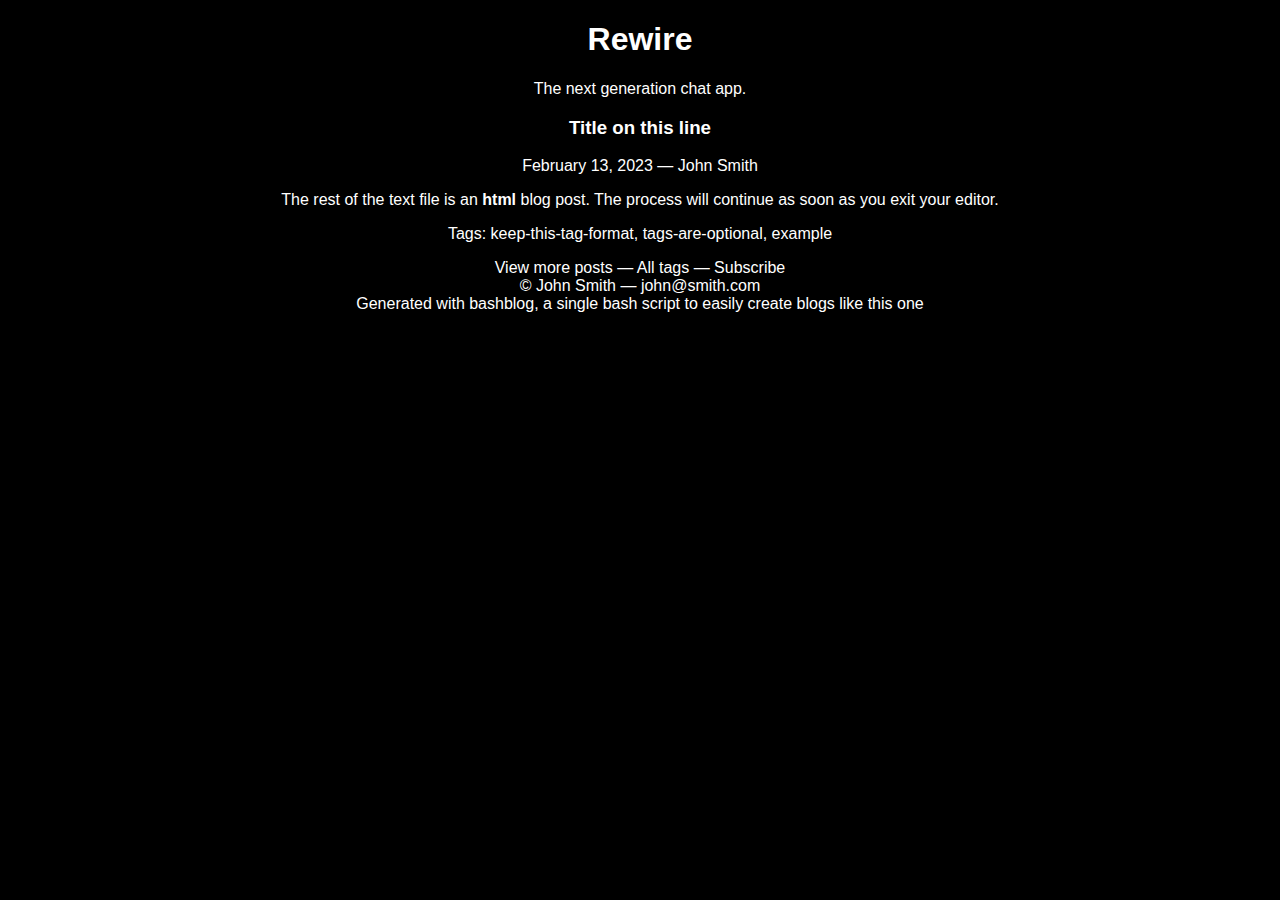
<file: index.html>
<!DOCTYPE html PUBLIC "-//W3C//DTD XHTML 1.0 Strict//EN" "http://www.w3.org/TR/xhtml1/DTD/xhtml1-strict.dtd">
<html xmlns="http://www.w3.org/1999/xhtml"><head>
<meta http-equiv="Content-type" content="text/html;charset=UTF-8" />
<meta name="viewport" content="width=device-width, initial-scale=1.0" />
<link rel="stylesheet" href="main.css" type="text/css" />
<link rel="stylesheet" href="blog.css" type="text/css" />
<link rel="alternate" type="application/rss+xml" title="Subscribe to this page..." href="blog.rss" />
<title>Rewire</title>
</head><body>
<div id="divbodyholder">
<div class="headerholder"><div class="header">
<div id="title">
<h1 class="nomargin"><a class="ablack" href="http://example.com/blog/index.html">Rewire</a></h1>
<div id="description">The next generation chat app.</div>
</div></div></div>
<div id="divbody"><div class="content">
<h3><a class="ablack" href="title-on-this-line.html">
Title on this line
</a></h3>
<!-- bashblog_timestamp: #202302131947.04# -->
<div class="subtitle">February 13, 2023 &mdash; 
John Smith
</div>
<!-- text begin -->

<p>The rest of the text file is an <b>html</b> blog post. The process will continue as soon
as you exit your editor.</p>

<p>Tags: <a href='tag_keep-this-tag-format.html'>keep-this-tag-format</a>, <a href='tag_tags-are-optional.html'>tags-are-optional</a>, <a href='tag_example.html'>example</a></p>
<!-- text end -->
<div id="all_posts"><a href="all_posts.html">View more posts</a> &mdash; <a href="all_tags.html">All tags</a> &mdash; <a href="blog.rss">Subscribe</a></div>
</div>
<div id="footer">&copy; <a href="http://twitter.com/example">John Smith</a> &mdash; <a href="mailto:john&#64;smith&#46;com">john&#64;smith&#46;com</a><br/>
Generated with <a href="https://github.com/cfenollosa/bashblog">bashblog</a>, a single bash script to easily create blogs like this one</div>
</div></div>
</body></html>
</file>
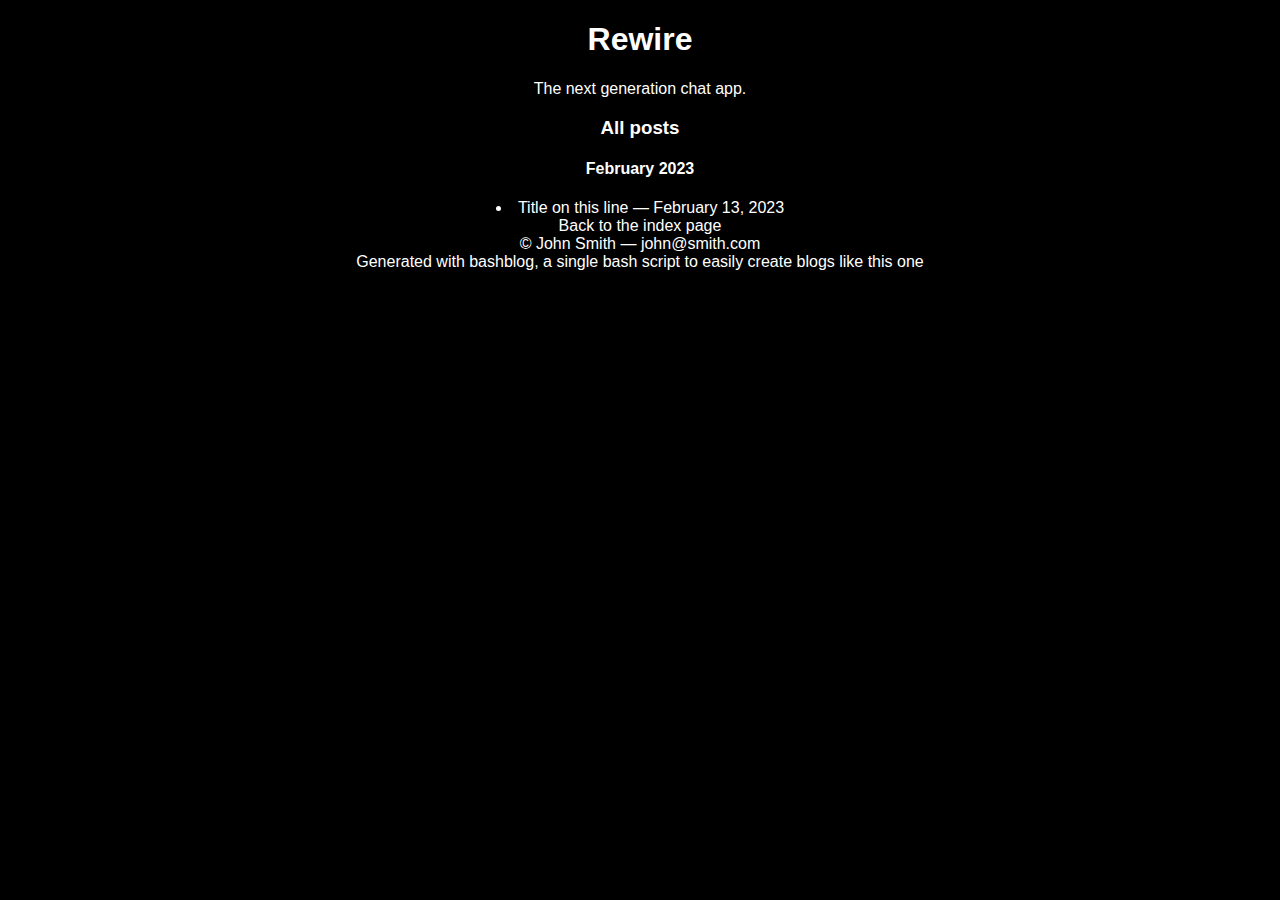
<file: all_posts.html>
<!DOCTYPE html PUBLIC "-//W3C//DTD XHTML 1.0 Strict//EN" "http://www.w3.org/TR/xhtml1/DTD/xhtml1-strict.dtd">
<html xmlns="http://www.w3.org/1999/xhtml"><head>
<meta http-equiv="Content-type" content="text/html;charset=UTF-8" />
<meta name="viewport" content="width=device-width, initial-scale=1.0" />
<link rel="stylesheet" href="main.css" type="text/css" />
<link rel="stylesheet" href="blog.css" type="text/css" />
<link rel="alternate" type="application/rss+xml" title="Subscribe to this page..." href="blog.rss" />
<title>Rewire &mdash; All posts</title>
</head><body>
<div id="divbodyholder">
<div class="headerholder"><div class="header">
<div id="title">
<h1 class="nomargin"><a class="ablack" href="http://example.com/blog/index.html">Rewire</a></h1>
<div id="description">The next generation chat app.</div>
</div></div></div>
<div id="divbody"><div class="content">
<h3>All posts</h3>
<h4 class='allposts_header'>February 2023</h4>
<ul>
<li><a href="./title-on-this-line.html">Title on this line</a> &mdash; February 13, 2023</li>
</ul>
<div id="all_posts"><a href="./index.html">Back to the index page</a></div>
</div>
<div id="footer">&copy; <a href="http://twitter.com/example">John Smith</a> &mdash; <a href="mailto:john&#64;smith&#46;com">john&#64;smith&#46;com</a><br/>
Generated with <a href="https://github.com/cfenollosa/bashblog">bashblog</a>, a single bash script to easily create blogs like this one</div>
</div></div>
</body></html>
</file>
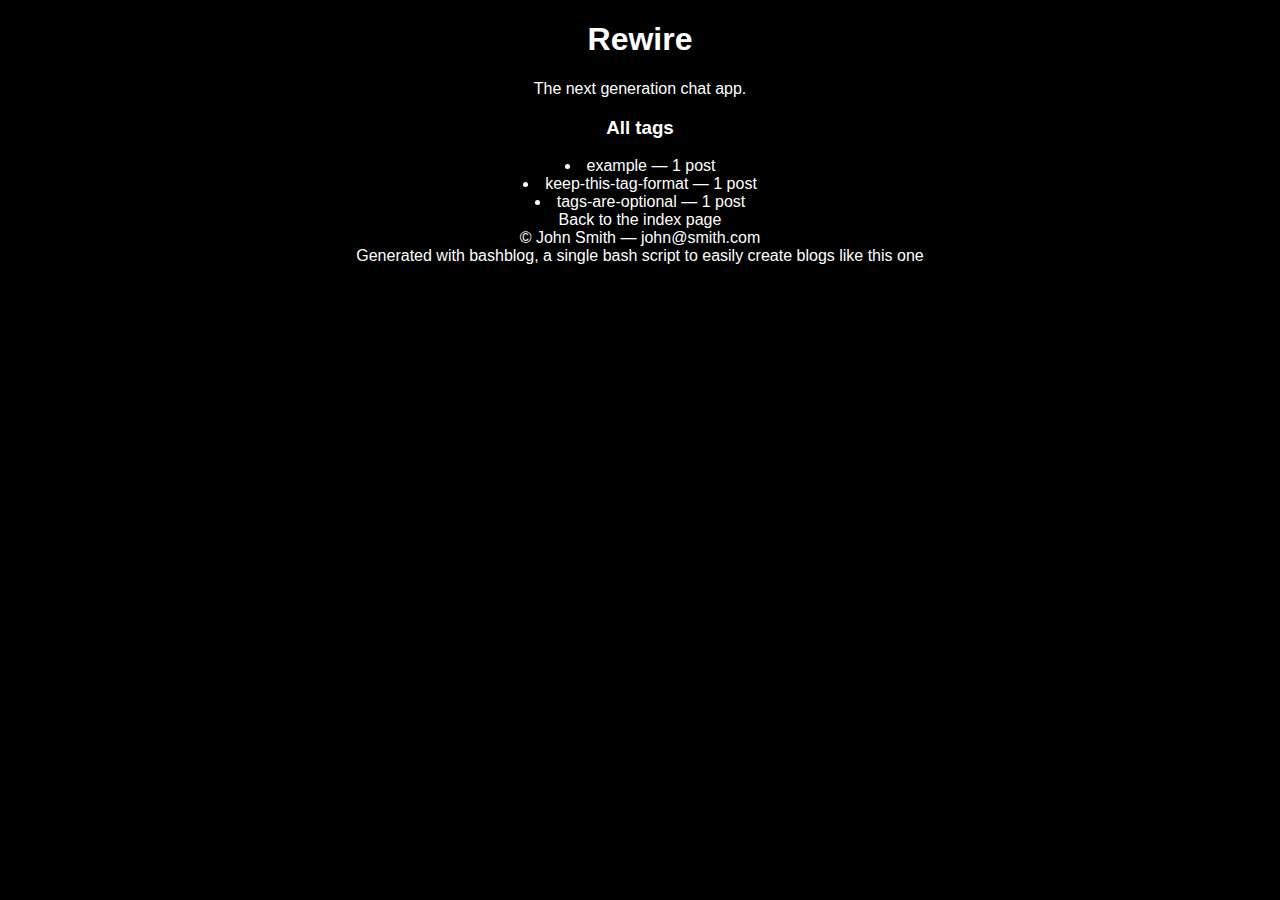
<file: all_tags.html>
<!DOCTYPE html PUBLIC "-//W3C//DTD XHTML 1.0 Strict//EN" "http://www.w3.org/TR/xhtml1/DTD/xhtml1-strict.dtd">
<html xmlns="http://www.w3.org/1999/xhtml"><head>
<meta http-equiv="Content-type" content="text/html;charset=UTF-8" />
<meta name="viewport" content="width=device-width, initial-scale=1.0" />
<link rel="stylesheet" href="main.css" type="text/css" />
<link rel="stylesheet" href="blog.css" type="text/css" />
<link rel="alternate" type="application/rss+xml" title="Subscribe to this page..." href="blog.rss" />
<title>Rewire &mdash; All tags</title>
</head><body>
<div id="divbodyholder">
<div class="headerholder"><div class="header">
<div id="title">
<h1 class="nomargin"><a class="ablack" href="http://example.com/blog/index.html">Rewire</a></h1>
<div id="description">The next generation chat app.</div>
</div></div></div>
<div id="divbody"><div class="content">
<h3>All tags</h3>
<ul>
<li><a href="tag_example.html">example</a> &mdash; 1 post</li>
<li><a href="tag_keep-this-tag-format.html">keep-this-tag-format</a> &mdash; 1 post</li>
<li><a href="tag_tags-are-optional.html">tags-are-optional</a> &mdash; 1 post</li>
</ul>
<div id="all_posts"><a href="./index.html">Back to the index page</a></div>
</div>
<div id="footer">&copy; <a href="http://twitter.com/example">John Smith</a> &mdash; <a href="mailto:john&#64;smith&#46;com">john&#64;smith&#46;com</a><br/>
Generated with <a href="https://github.com/cfenollosa/bashblog">bashblog</a>, a single bash script to easily create blogs like this one</div>
</div></div>
</body></html>
</file>
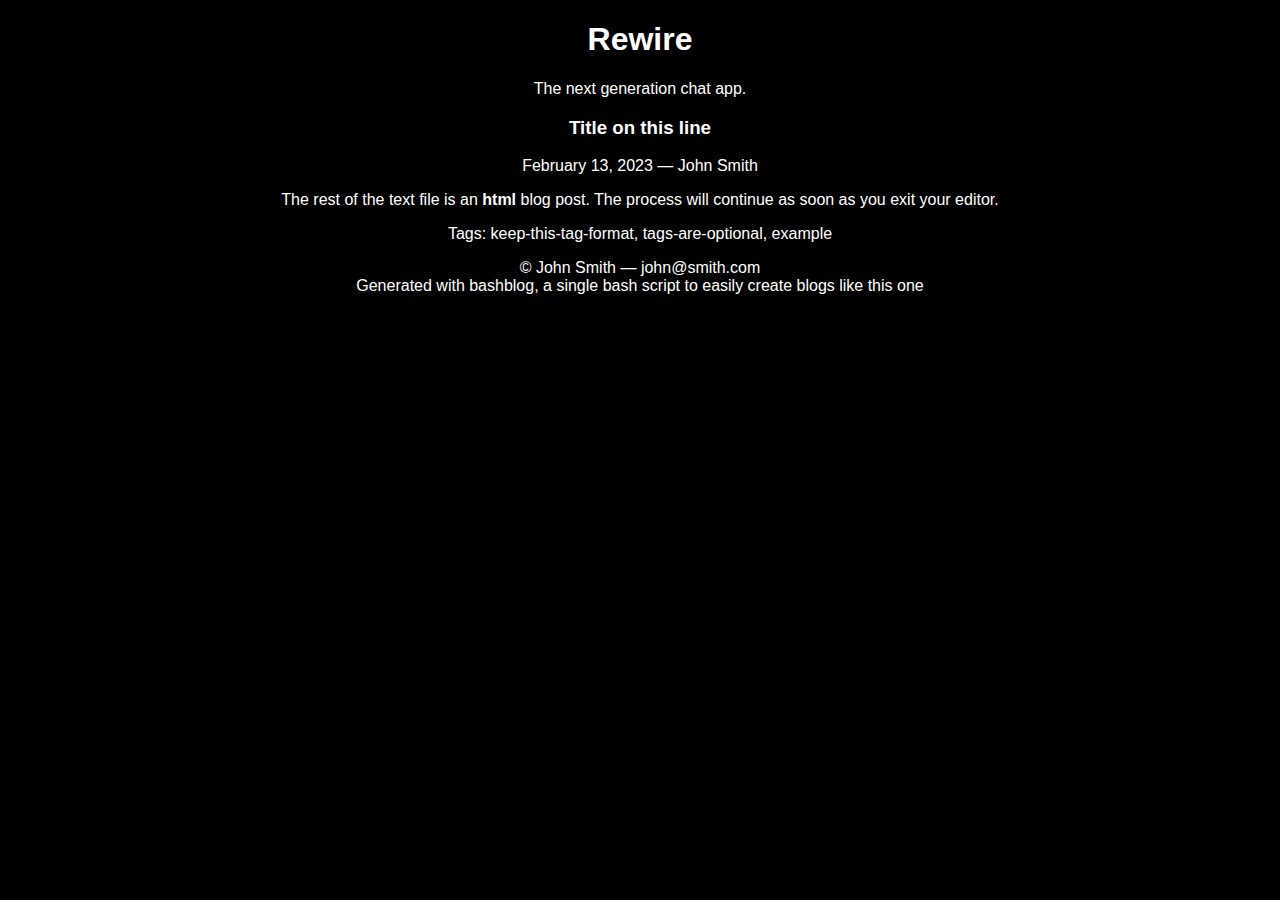
<file: tag_example.html>
<!DOCTYPE html PUBLIC "-//W3C//DTD XHTML 1.0 Strict//EN" "http://www.w3.org/TR/xhtml1/DTD/xhtml1-strict.dtd">
<html xmlns="http://www.w3.org/1999/xhtml"><head>
<meta http-equiv="Content-type" content="text/html;charset=UTF-8" />
<meta name="viewport" content="width=device-width, initial-scale=1.0" />
<link rel="stylesheet" href="main.css" type="text/css" />
<link rel="stylesheet" href="blog.css" type="text/css" />
<link rel="alternate" type="application/rss+xml" title="Subscribe to this page..." href="blog.rss" />
<title>Rewire &mdash; Posts tagged "example"</title>
</head><body>
<div id="divbodyholder">
<div class="headerholder"><div class="header">
<div id="title">
<h1 class="nomargin"><a class="ablack" href="http://example.com/blog/index.html">Rewire</a></h1>
<div id="description">The next generation chat app.</div>
</div></div></div>
<div id="divbody"><div class="content">
<h3><a class="ablack" href="title-on-this-line.html">
Title on this line
</a></h3>
<!-- bashblog_timestamp: #202302131947.04# -->
<div class="subtitle">February 13, 2023 &mdash; 
John Smith
</div>
<!-- text begin -->

<p>The rest of the text file is an <b>html</b> blog post. The process will continue as soon
as you exit your editor.</p>

<p>Tags: <a href='tag_keep-this-tag-format.html'>keep-this-tag-format</a>, <a href='tag_tags-are-optional.html'>tags-are-optional</a>, <a href='tag_example.html'>example</a></p>
<!-- text end -->
</div>
<div id="footer">&copy; <a href="http://twitter.com/example">John Smith</a> &mdash; <a href="mailto:john&#64;smith&#46;com">john&#64;smith&#46;com</a><br/>
Generated with <a href="https://github.com/cfenollosa/bashblog">bashblog</a>, a single bash script to easily create blogs like this one</div>
</div></div>
</body></html>
</file>
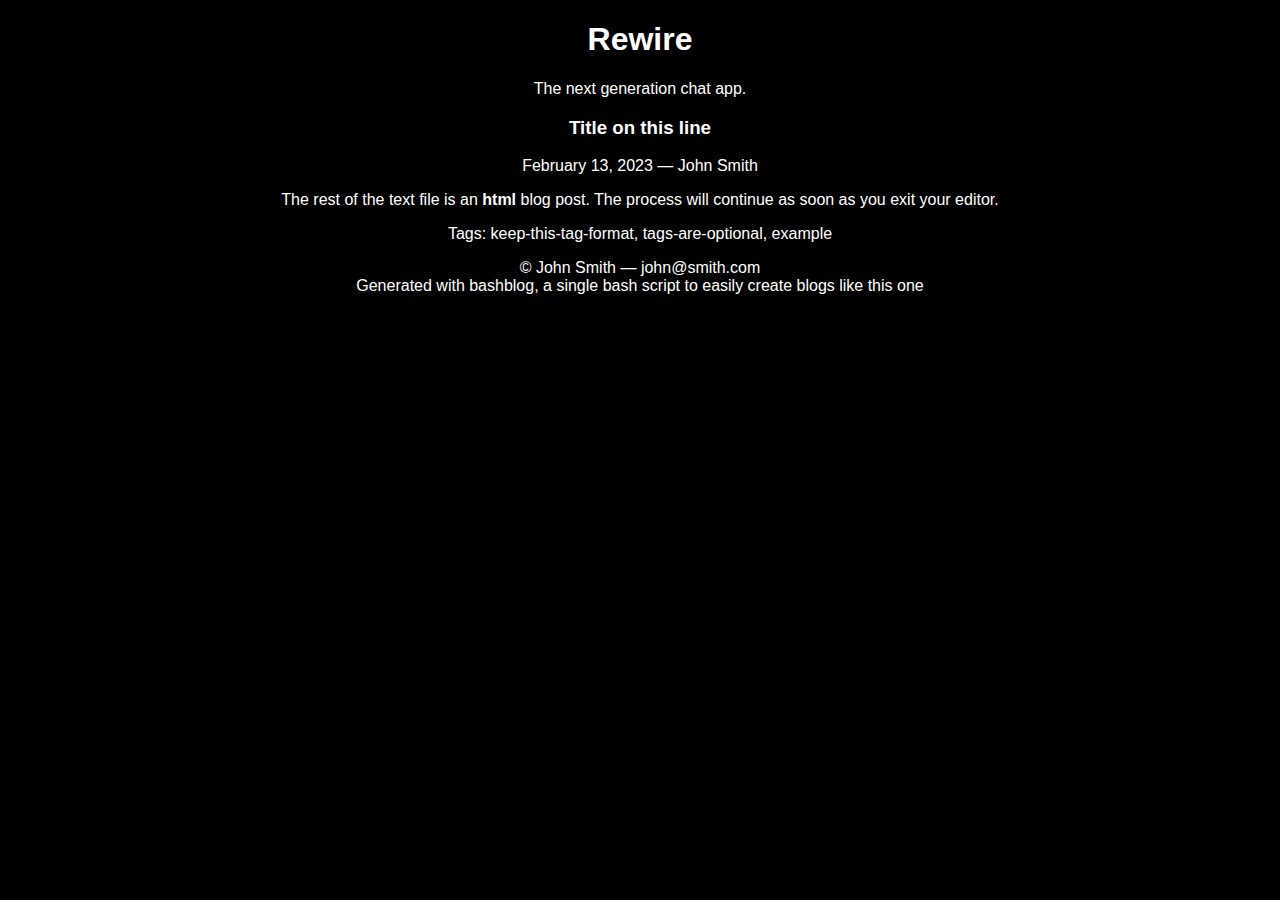
<file: tag_keep-this-tag-format.html>
<!DOCTYPE html PUBLIC "-//W3C//DTD XHTML 1.0 Strict//EN" "http://www.w3.org/TR/xhtml1/DTD/xhtml1-strict.dtd">
<html xmlns="http://www.w3.org/1999/xhtml"><head>
<meta http-equiv="Content-type" content="text/html;charset=UTF-8" />
<meta name="viewport" content="width=device-width, initial-scale=1.0" />
<link rel="stylesheet" href="main.css" type="text/css" />
<link rel="stylesheet" href="blog.css" type="text/css" />
<link rel="alternate" type="application/rss+xml" title="Subscribe to this page..." href="blog.rss" />
<title>Rewire &mdash; Posts tagged "keep-this-tag-format"</title>
</head><body>
<div id="divbodyholder">
<div class="headerholder"><div class="header">
<div id="title">
<h1 class="nomargin"><a class="ablack" href="http://example.com/blog/index.html">Rewire</a></h1>
<div id="description">The next generation chat app.</div>
</div></div></div>
<div id="divbody"><div class="content">
<h3><a class="ablack" href="title-on-this-line.html">
Title on this line
</a></h3>
<!-- bashblog_timestamp: #202302131947.04# -->
<div class="subtitle">February 13, 2023 &mdash; 
John Smith
</div>
<!-- text begin -->

<p>The rest of the text file is an <b>html</b> blog post. The process will continue as soon
as you exit your editor.</p>

<p>Tags: <a href='tag_keep-this-tag-format.html'>keep-this-tag-format</a>, <a href='tag_tags-are-optional.html'>tags-are-optional</a>, <a href='tag_example.html'>example</a></p>
<!-- text end -->
</div>
<div id="footer">&copy; <a href="http://twitter.com/example">John Smith</a> &mdash; <a href="mailto:john&#64;smith&#46;com">john&#64;smith&#46;com</a><br/>
Generated with <a href="https://github.com/cfenollosa/bashblog">bashblog</a>, a single bash script to easily create blogs like this one</div>
</div></div>
</body></html>
</file>
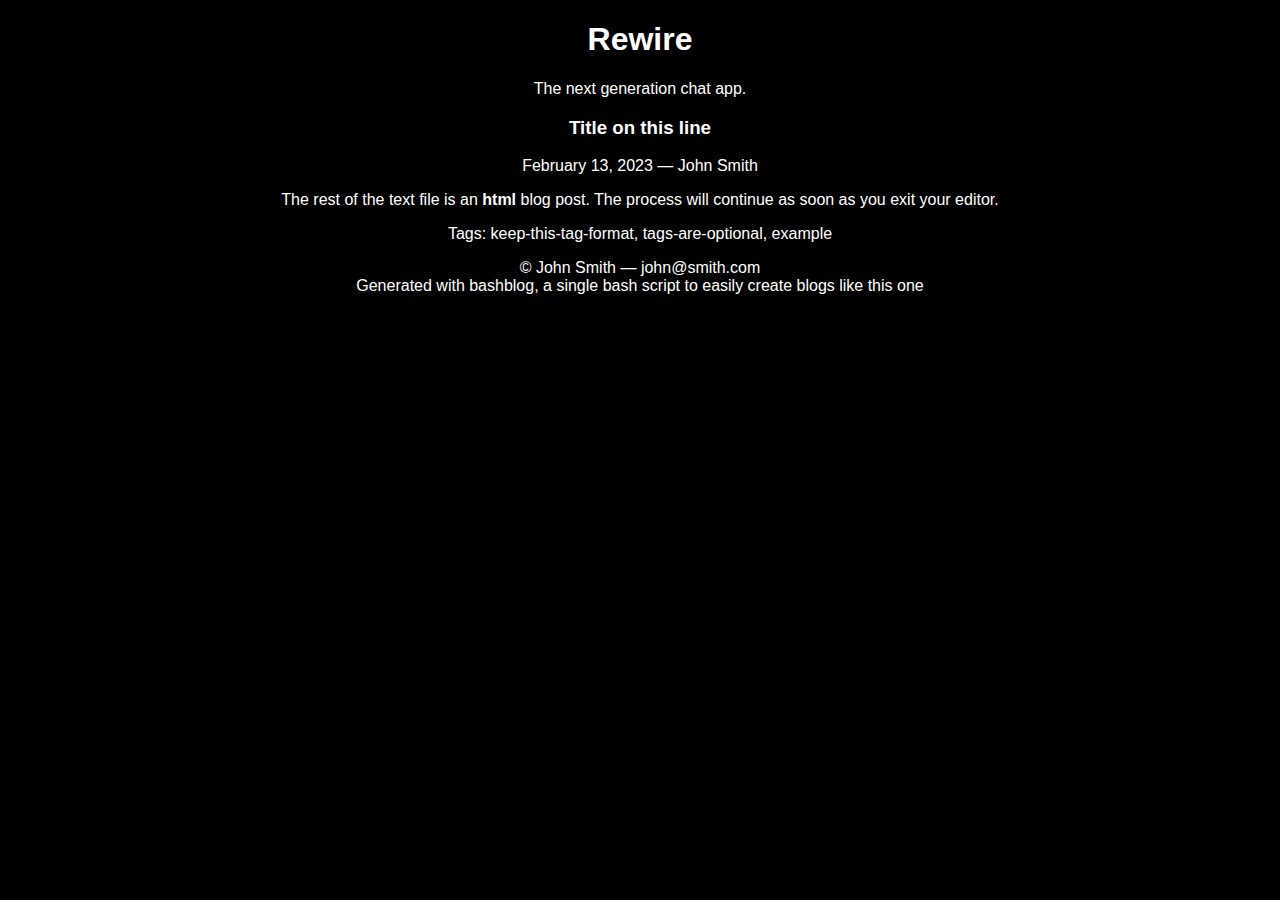
<file: tag_tags-are-optional.html>
<!DOCTYPE html PUBLIC "-//W3C//DTD XHTML 1.0 Strict//EN" "http://www.w3.org/TR/xhtml1/DTD/xhtml1-strict.dtd">
<html xmlns="http://www.w3.org/1999/xhtml"><head>
<meta http-equiv="Content-type" content="text/html;charset=UTF-8" />
<meta name="viewport" content="width=device-width, initial-scale=1.0" />
<link rel="stylesheet" href="main.css" type="text/css" />
<link rel="stylesheet" href="blog.css" type="text/css" />
<link rel="alternate" type="application/rss+xml" title="Subscribe to this page..." href="blog.rss" />
<title>Rewire &mdash; Posts tagged "tags-are-optional"</title>
</head><body>
<div id="divbodyholder">
<div class="headerholder"><div class="header">
<div id="title">
<h1 class="nomargin"><a class="ablack" href="http://example.com/blog/index.html">Rewire</a></h1>
<div id="description">The next generation chat app.</div>
</div></div></div>
<div id="divbody"><div class="content">
<h3><a class="ablack" href="title-on-this-line.html">
Title on this line
</a></h3>
<!-- bashblog_timestamp: #202302131947.04# -->
<div class="subtitle">February 13, 2023 &mdash; 
John Smith
</div>
<!-- text begin -->

<p>The rest of the text file is an <b>html</b> blog post. The process will continue as soon
as you exit your editor.</p>

<p>Tags: <a href='tag_keep-this-tag-format.html'>keep-this-tag-format</a>, <a href='tag_tags-are-optional.html'>tags-are-optional</a>, <a href='tag_example.html'>example</a></p>
<!-- text end -->
</div>
<div id="footer">&copy; <a href="http://twitter.com/example">John Smith</a> &mdash; <a href="mailto:john&#64;smith&#46;com">john&#64;smith&#46;com</a><br/>
Generated with <a href="https://github.com/cfenollosa/bashblog">bashblog</a>, a single bash script to easily create blogs like this one</div>
</div></div>
</body></html>
</file>
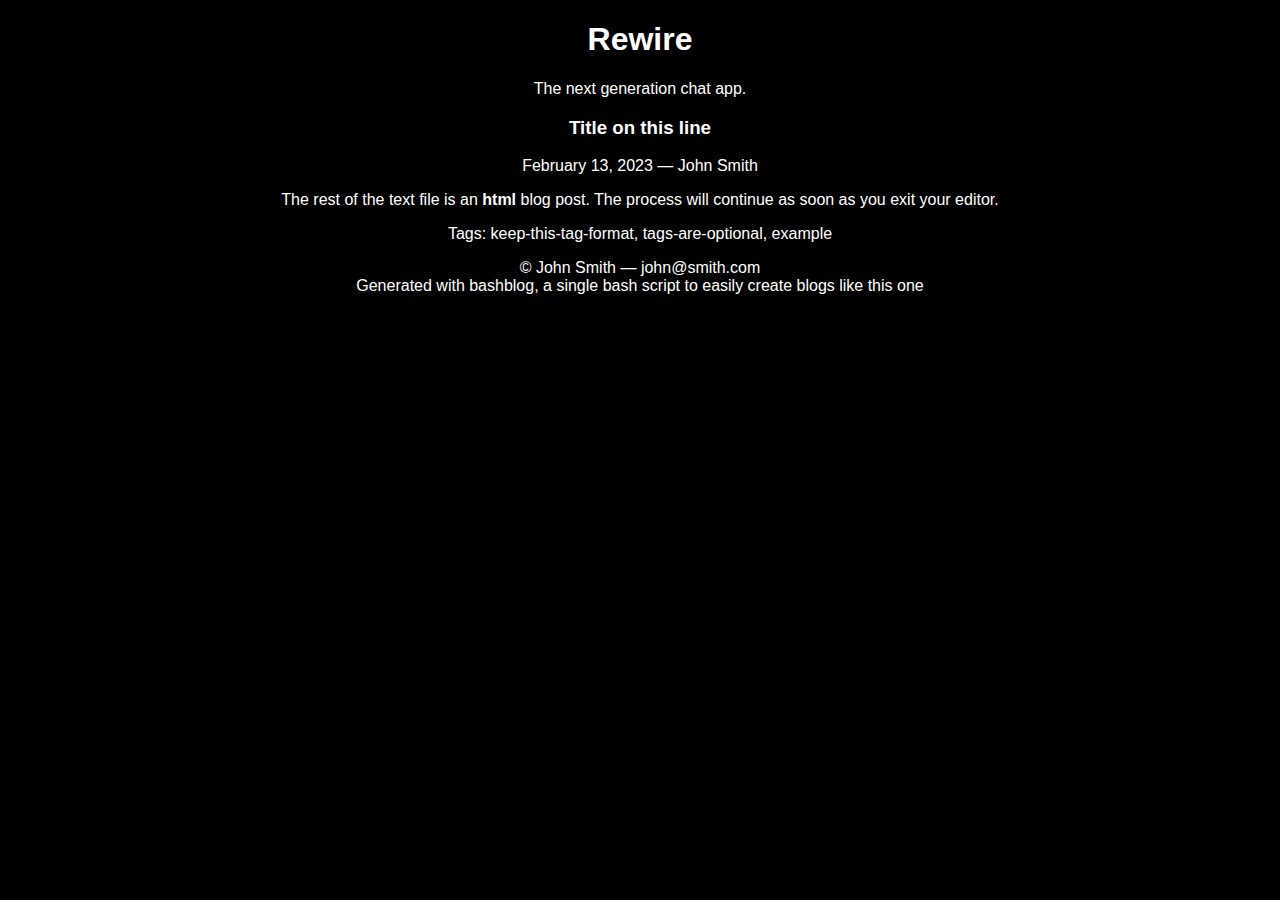
<file: title-on-this-line.html>
<!DOCTYPE html PUBLIC "-//W3C//DTD XHTML 1.0 Strict//EN" "http://www.w3.org/TR/xhtml1/DTD/xhtml1-strict.dtd">
<html xmlns="http://www.w3.org/1999/xhtml"><head>
<meta http-equiv="Content-type" content="text/html;charset=UTF-8" />
<meta name="viewport" content="width=device-width, initial-scale=1.0" />
<link rel="stylesheet" href="main.css" type="text/css" />
<link rel="stylesheet" href="blog.css" type="text/css" />
<link rel="alternate" type="application/rss+xml" title="Subscribe to this page..." href="blog.rss" />
<title>Title on this line</title>
</head><body>
<div id="divbodyholder">
<div class="headerholder"><div class="header">
<div id="title">
<h1 class="nomargin"><a class="ablack" href="http://example.com/blog/index.html">Rewire</a></h1>
<div id="description">The next generation chat app.</div>
</div></div></div>
<div id="divbody"><div class="content">
<!-- entry begin -->
<h3><a class="ablack" href="title-on-this-line.html">
Title on this line
</a></h3>
<!-- bashblog_timestamp: #202302131947.04# -->
<div class="subtitle">February 13, 2023 &mdash; 
John Smith
</div>
<!-- text begin -->

<p>The rest of the text file is an <b>html</b> blog post. The process will continue as soon
as you exit your editor.</p>

<p>Tags: <a href='tag_keep-this-tag-format.html'>keep-this-tag-format</a>, <a href='tag_tags-are-optional.html'>tags-are-optional</a>, <a href='tag_example.html'>example</a></p>
<!-- text end -->
<!-- entry end -->
</div>
<div id="footer">&copy; <a href="http://twitter.com/example">John Smith</a> &mdash; <a href="mailto:john&#64;smith&#46;com">john&#64;smith&#46;com</a><br/>
Generated with <a href="https://github.com/cfenollosa/bashblog">bashblog</a>, a single bash script to easily create blogs like this one</div>
</div></div>
</body></html>
</file>
<file: main.css>
* {
	font-family: sans-serif;
	background-color: black;
	color: white;
	text-align: center;
}

ul {
	display: table;
	margin: 0 auto;
	padding: 0;
	text-align: left;
	list-style-position: inside;
}

a {
	text-decoration: none;
}

a:hover {
	text-decoration:underline;
}

body {
    margin: 0px;
    width: 100%;
    height: 100%
}

.mcl-row {
  display: flex;
}

.mcl-column-50 {
  flex: 50%;
}

hr {
	width: 25%
}
</file>
<file: blog.css>
* {
	font-family: sans-serif;
	background-color: black;
	color: white;
	text-align: center;
}

ul {
	display: table;
	margin: 0 auto;
	padding: 0;
	text-align: left;
	list-style-position: inside;
}

a {
	text-decoration: none;
}

a:hover {
	text-decoration:underline;
}

body {
    margin: 0px;
    width: 100%;
    height: 100%
}

.mcl-row {
  display: flex;
}

.mcl-column {
  flex: 50%;
}
</file>
